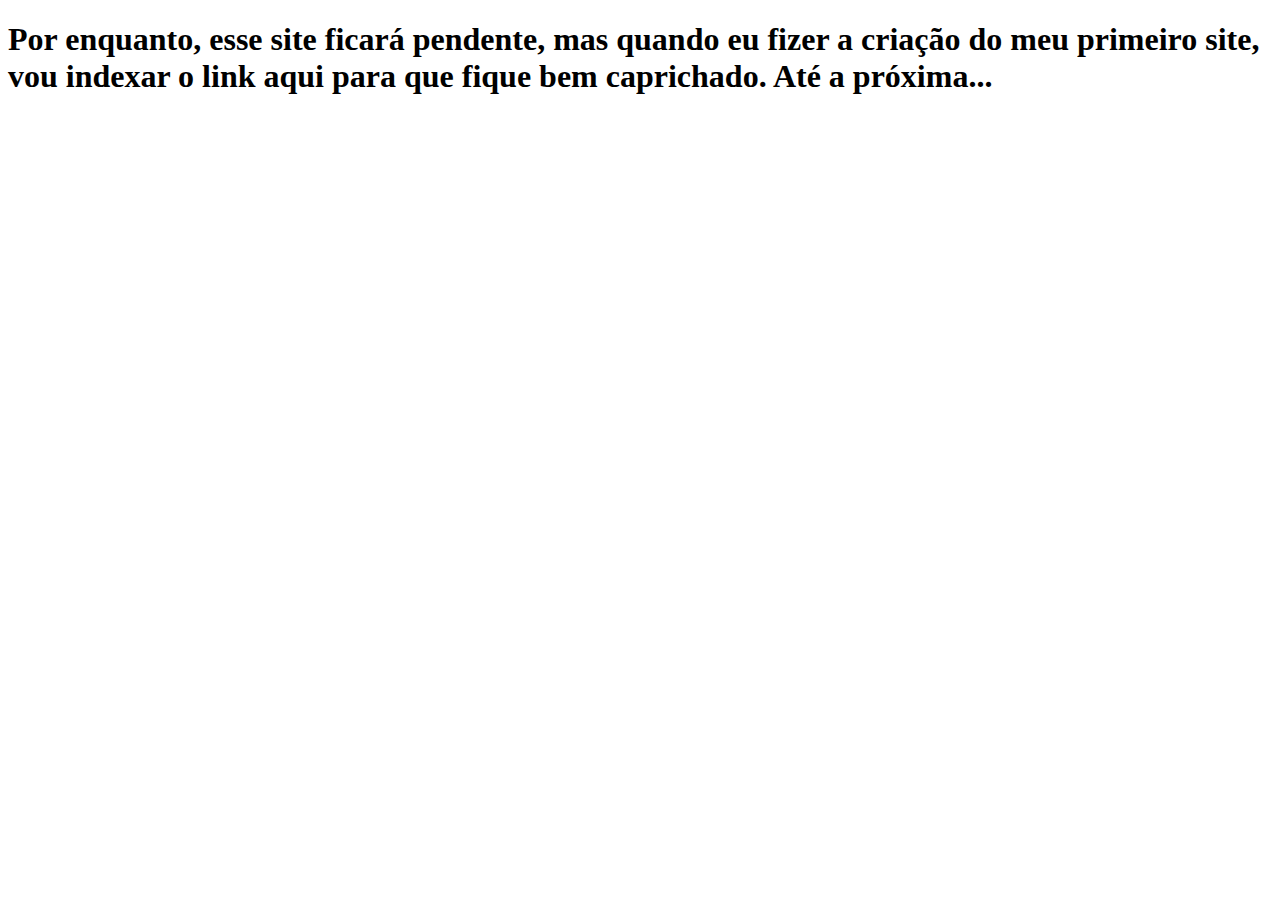
<file: pag01.html>
<!DOCTYPE html>
<html lang="en">
<head>
    <meta charset="UTF-8">
    <meta name="viewport" content="width=device-width, initial-scale=1.0">
    <title>Site</title>
</head>
<body>
    <h1>Por enquanto, esse site ficará pendente, mas quando eu fizer a criação do meu primeiro site, vou indexar o link aqui para que fique bem caprichado. Até a próxima...</h1>
    
</body>
</html>
</file>
